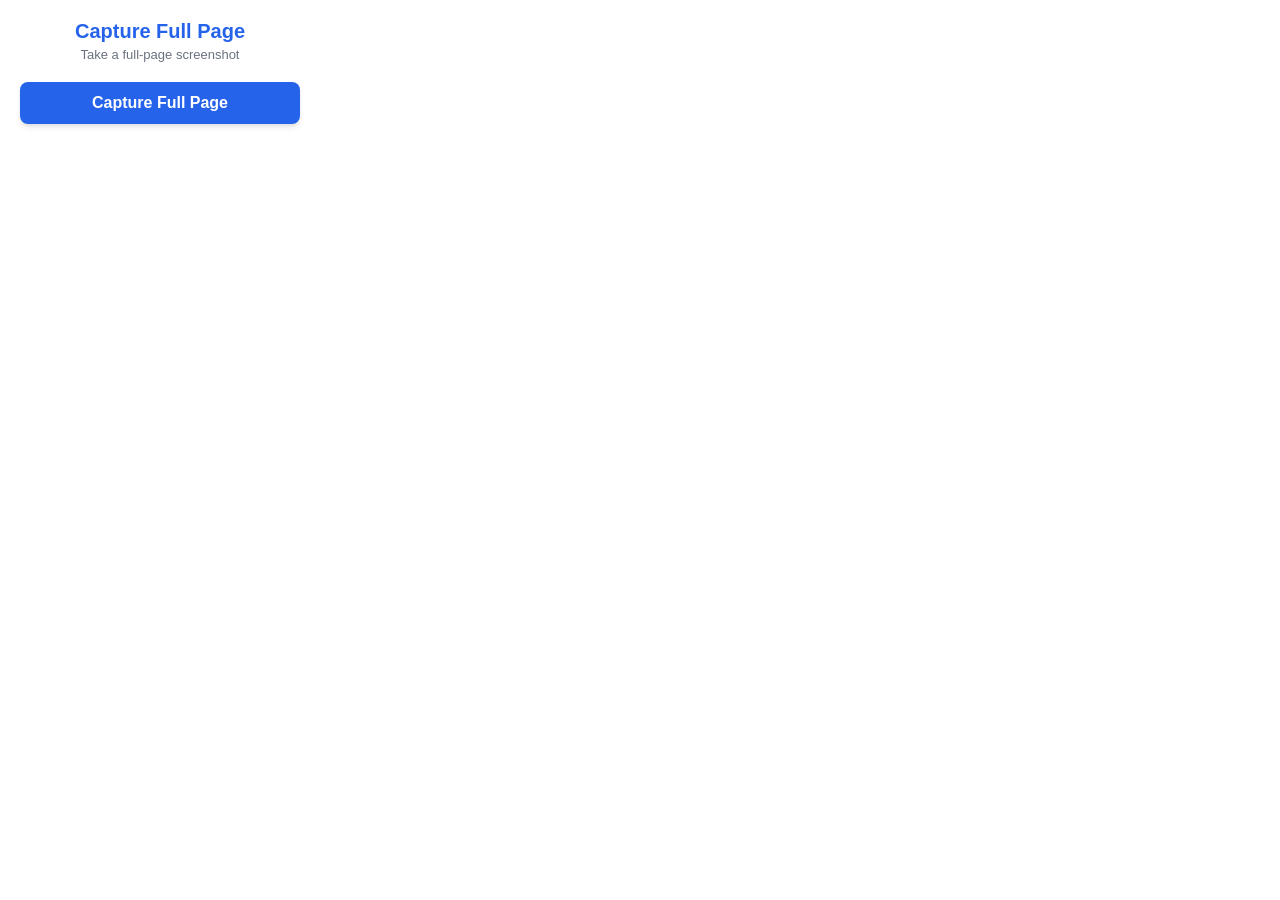
<file: src/pages/popup/index.html>
<!DOCTYPE html>
<html lang="en">
<head>
  <meta charset="UTF-8">
  <meta name="viewport" content="width=device-width, initial-scale=1.0">
  <title>Capture Full Page</title>
  <link rel="stylesheet" href="popup.css">
</head>
<body>
  <div class="container">
    <header>
      <h1>Capture Full Page</h1>
      <p class="subtitle" data-lang-en="Take a full-page screenshot" data-lang-lo="ຖ່າຍຮູບເຕັມໜ້າຈໍ">Take a full-page screenshot</p>
    </header>

    <main>
      <button id="captureBtn" class="primary-btn">
        <span class="btn-text" data-lang-en="Capture Full Page" data-lang-lo="ຖ່າຍຮູບເຕັມໜ້າ">Capture Full Page</span>
      </button>

      <div id="progressContainer" class="hidden">
        <div class="progress-bar">
          <div id="progressFill" class="progress-fill"></div>
        </div>
        <p id="progressText">0%</p>
      </div>

      <div id="statusMessage" class="status-message hidden"></div>
    </main>
  </div>
  <script src="popup.js"></script>
</body>
</html>
</file>
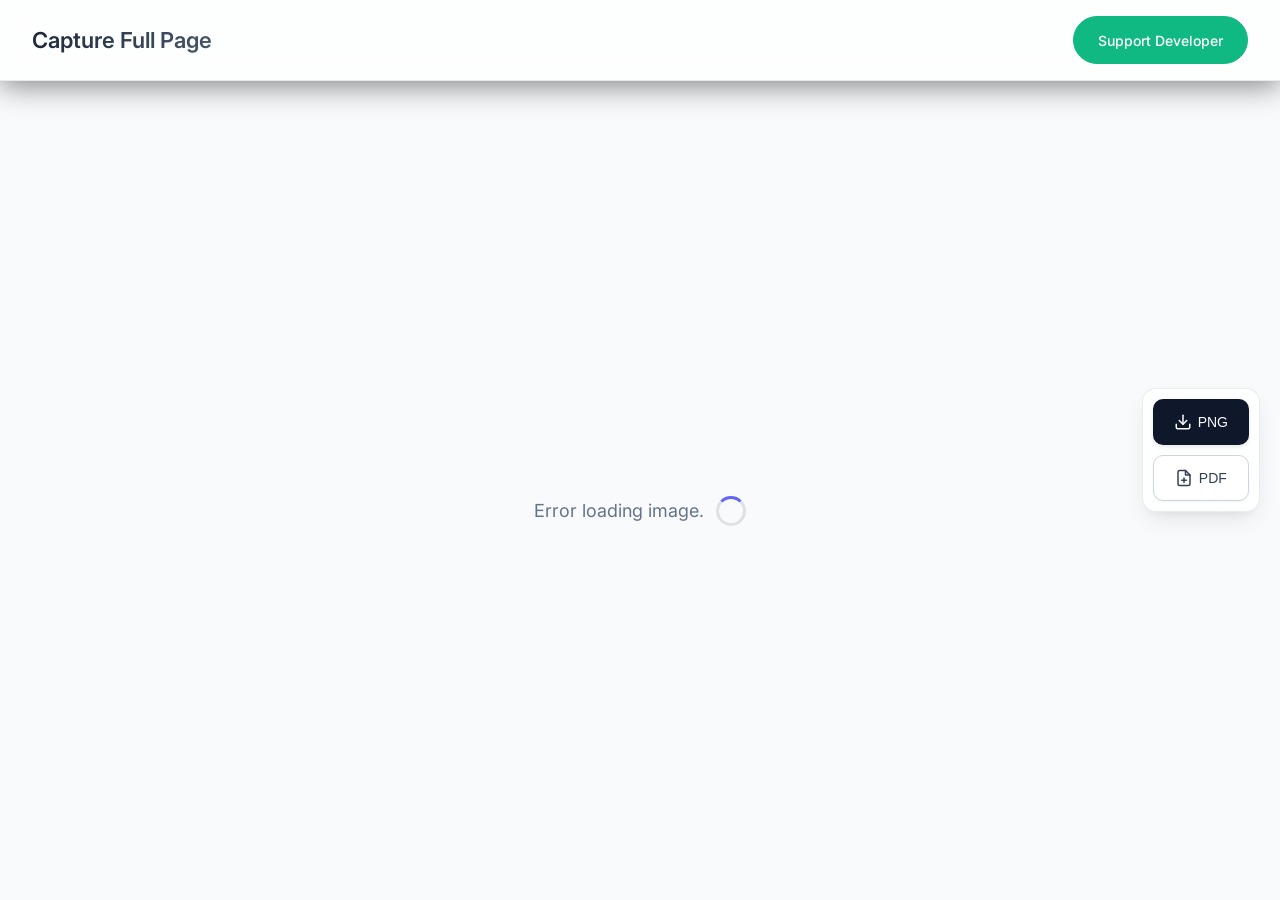
<file: src/pages/result/index.html>
<!DOCTYPE html>
<html lang="en">
<head>
  <meta charset="UTF-8">
  <meta name="viewport" content="width=device-width, initial-scale=1.0">
  <title>Screenshot Result</title>
  <link rel="preconnect" href="https://fonts.googleapis.com">
  <link rel="preconnect" href="https://fonts.gstatic.com" crossorigin>
  <link href="https://fonts.googleapis.com/css2?family=Inter:wght@400;500;600&family=Outfit:wght@300;400;600;800&display=swap" rel="stylesheet">
  <link rel="stylesheet" href="../../assets/lib/cropper.min.css">
  <link rel="stylesheet" href="result.css">
</head>
<body>
  <header class="toolbar">
    <h1>Capture Full Page</h1>
    <div class="toolbar-actions">
      <button id="cropBtn" class="btn secondary-btn" style="margin-right: 8px; display: none;">Crop Image</button>
      <button id="applyCropBtn" class="btn primary-btn" style="display: none; margin-right: 8px;">Apply Crop</button>
      <button id="cancelCropBtn" class="btn secondary-btn" style="display: none; margin-right: 8px;">Cancel</button>
      <a href="../donation/index.html" target="_blank" class="btn support-btn" title="Support the Developer">Support Developer</a>
    </div>
  </header>

  <main class="preview-container">
    <div id="loading" class="loading">Loading image...</div>
    <img id="previewImage" alt="Captured Screenshot" style="display: none;">
  </main>

  <aside class="floating-action-bar" aria-label="Download Options">
    <button id="downloadPngBtn" class="btn primary-btn" title="Download as PNG" aria-label="Download as PNG">
      <svg width="18" height="18" viewBox="0 0 24 24" fill="none" stroke="currentColor" stroke-width="2" stroke-linecap="round" stroke-linejoin="round" style="margin-right: 6px;"><path d="M21 15v4a2 2 0 0 1-2 2H5a2 2 0 0 1-2-2v-4"></path><polyline points="7 10 12 15 17 10"></polyline><line x1="12" y1="15" x2="12" y2="3"></line></svg>
      <span>PNG</span>
    </button>
    <button id="downloadPdfBtn" class="btn secondary-btn" title="Download as PDF" aria-label="Download as PDF">
      <svg width="18" height="18" viewBox="0 0 24 24" fill="none" stroke="currentColor" stroke-width="2" stroke-linecap="round" stroke-linejoin="round" style="margin-right: 6px;"><path d="M14 2H6a2 2 0 0 0-2 2v16a2 2 0 0 0 2 2h12a2 2 0 0 0 2-2V8z"></path><polyline points="14 2 14 8 20 8"></polyline><line x1="12" y1="18" x2="12" y2="12"></line><line x1="9" y1="15" x2="15" y2="15"></line></svg>
      <span>PDF</span>
    </button>
  </aside>

  <script src="../../assets/lib/cropper.min.js"></script>
  <script src="pdf-generator.js"></script>
  <script src="result.js"></script>
</body>
</html>
</file>
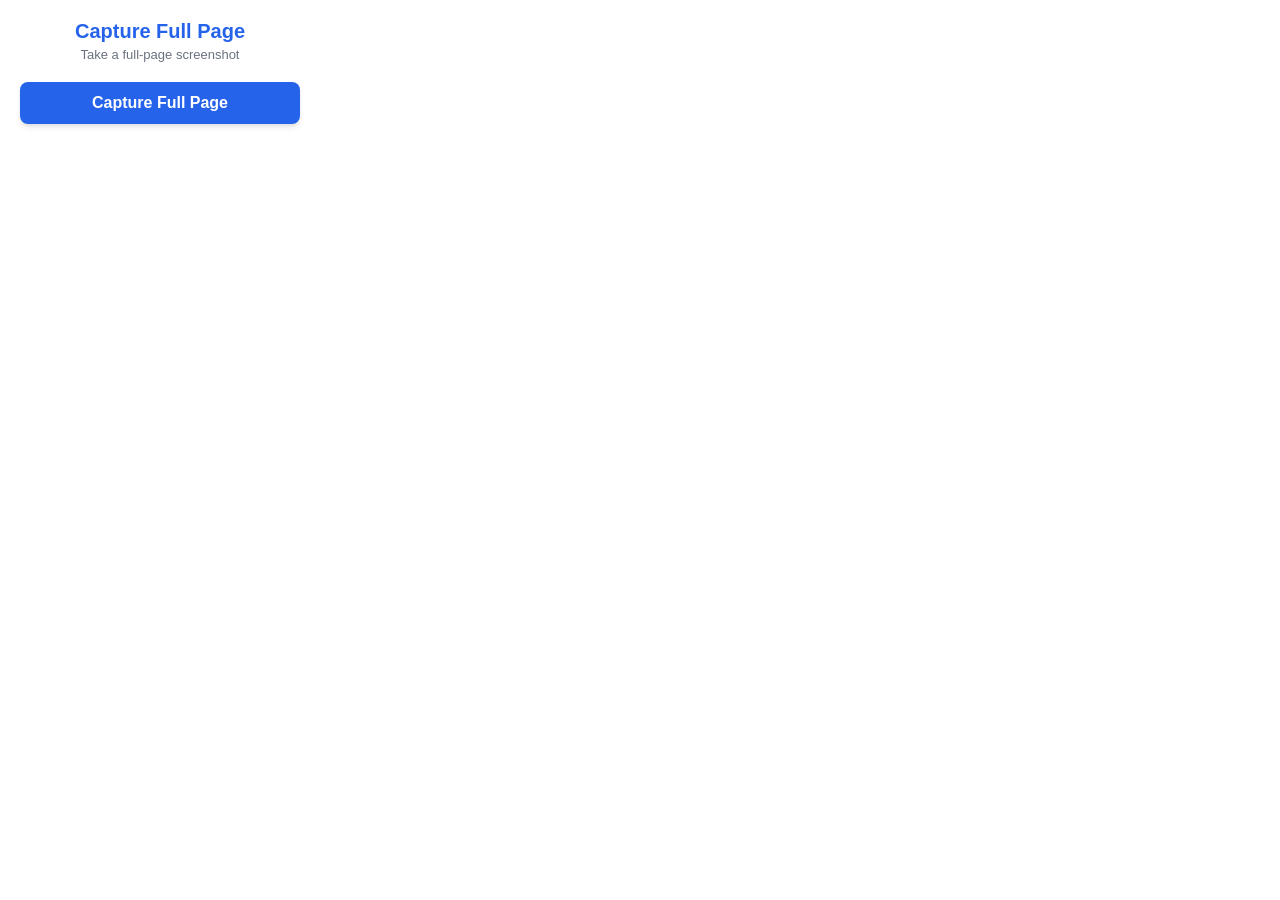
<file: popup.html>
<!DOCTYPE html>
<html lang="en">
<head>
  <meta charset="UTF-8">
  <meta name="viewport" content="width=device-width, initial-scale=1.0">
  <title>Capture Full Page</title>
  <link rel="stylesheet" href="popup.css">
</head>
<body>
  <div class="container">
    <header>
      <h1>Capture Full Page</h1>
      <p class="subtitle" data-lang-en="Take a full-page screenshot" data-lang-lo="ຖ່າຍຮູບເຕັມໜ້າຈໍ">Take a full-page screenshot</p>
    </header>

    <main>




      <button id="captureBtn" class="primary-btn">
        <span class="btn-text" data-lang-en="Capture Full Page" data-lang-lo="ຖ່າຍຮູບເຕັມໜ້າ">Capture Full Page</span>
      </button>

      <div id="progressContainer" class="hidden">
        <div class="progress-bar">
          <div id="progressFill" class="progress-fill"></div>
        </div>
        <p id="progressText">0%</p>
      </div>

      <div id="statusMessage" class="status-message hidden"></div>
    </main>
  </div>
  <script src="popup.js"></script>
</body>
</html>
</file>
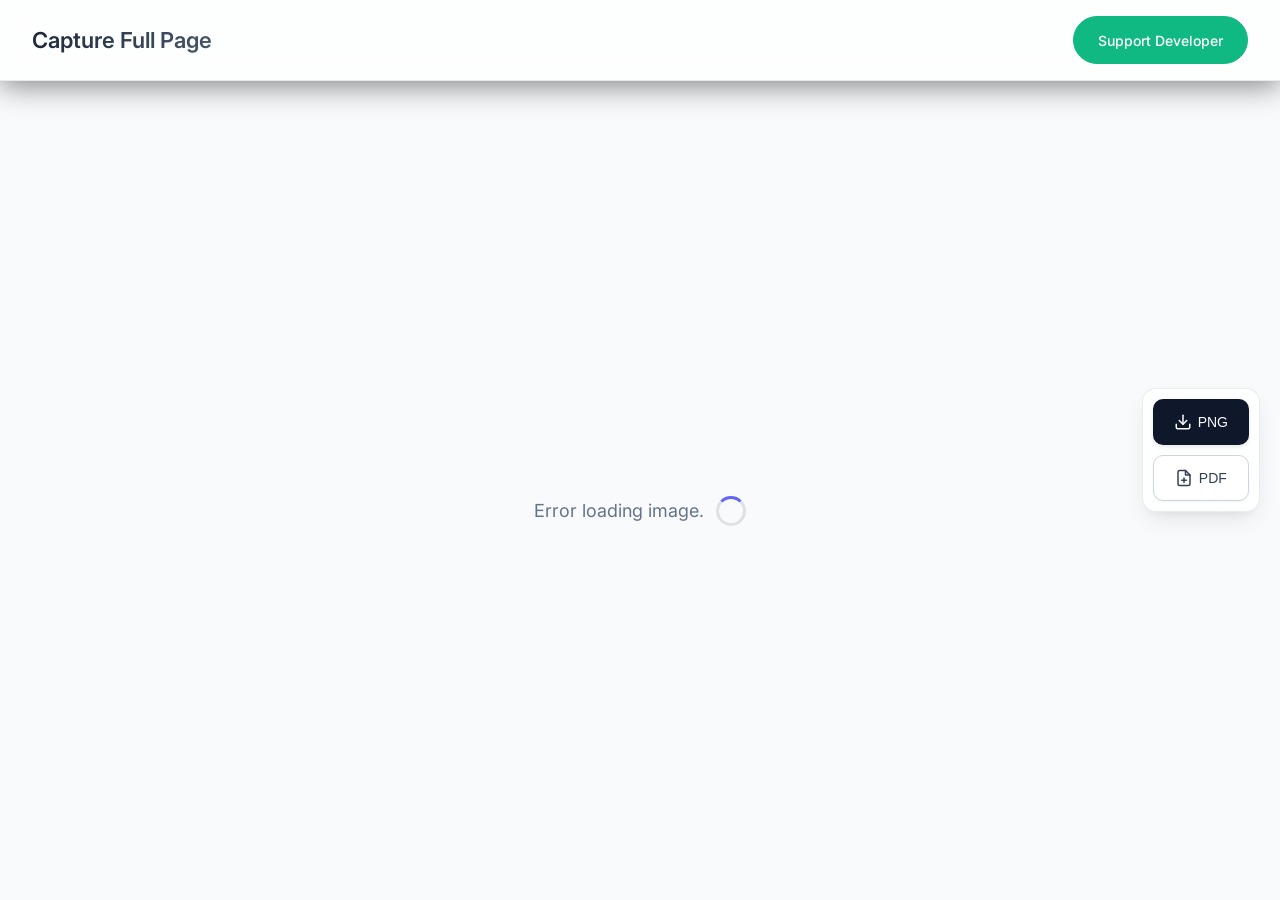
<file: src/pages/result/result.html>
<!DOCTYPE html>
<html lang="en">
<head>
  <meta charset="UTF-8">
  <meta name="viewport" content="width=device-width, initial-scale=1.0">
  <title>Screenshot Result</title>
  <link rel="preconnect" href="https://fonts.googleapis.com">
  <link rel="preconnect" href="https://fonts.gstatic.com" crossorigin>
  <link href="https://fonts.googleapis.com/css2?family=Inter:wght@400;500;600&family=Outfit:wght@300;400;600;800&display=swap" rel="stylesheet">
  <link rel="stylesheet" href="result.css">
</head>
<body>
  <header class="toolbar">
    <h1>Capture Full Page</h1>
    <div class="toolbar-actions">
      <a href="../donation-page/index.html" target="_blank" class="btn support-btn" title="Support the Developer">Support Developer</a>
    </div>
  </header>

  <main class="preview-container">
    <div id="loading" class="loading">Loading image...</div>
    <img id="previewImage" alt="Captured Screenshot" style="display: none;">
  </main>

  <aside class="floating-action-bar" aria-label="Download Options">
    <button id="downloadPngBtn" class="btn primary-btn" title="Download as PNG" aria-label="Download as PNG">
      <svg width="18" height="18" viewBox="0 0 24 24" fill="none" stroke="currentColor" stroke-width="2" stroke-linecap="round" stroke-linejoin="round" style="margin-right: 6px;"><path d="M21 15v4a2 2 0 0 1-2 2H5a2 2 0 0 1-2-2v-4"></path><polyline points="7 10 12 15 17 10"></polyline><line x1="12" y1="15" x2="12" y2="3"></line></svg>
      <span>PNG</span>
    </button>
    <button id="downloadPdfBtn" class="btn secondary-btn" title="Download as PDF" aria-label="Download as PDF">
      <svg width="18" height="18" viewBox="0 0 24 24" fill="none" stroke="currentColor" stroke-width="2" stroke-linecap="round" stroke-linejoin="round" style="margin-right: 6px;"><path d="M14 2H6a2 2 0 0 0-2 2v16a2 2 0 0 0 2 2h12a2 2 0 0 0 2-2V8z"></path><polyline points="14 2 14 8 20 8"></polyline><line x1="12" y1="18" x2="12" y2="12"></line><line x1="9" y1="15" x2="15" y2="15"></line></svg>
      <span>PDF</span>
    </button>
  </aside>

  <script src="pdf-generator.js"></script>
  <script src="result.js"></script>
</body>
</html>
</file>
<file: src/pages/popup/popup.css>
:root {
  --primary-color: #2563eb;
  --primary-hover: #1d4ed8;
  --bg-color: #ffffff;
  --text-color: #1f2937;
  --text-light: #6b7280;
  --border-color: #e5e7eb;
  --success-color: #10b981;
  --error-color: #ef4444;
  --shadow: 0 4px 6px -1px rgba(0, 0, 0, 0.1), 0 2px 4px -1px rgba(0, 0, 0, 0.06);
}

body {
  font-family: -apple-system, BlinkMacSystemFont, "Segoe UI", Roboto, Helvetica, Arial, sans-serif;
  margin: 0;
  padding: 0;
  width: 320px;
  background-color: var(--bg-color);
  color: var(--text-color);
}

.container {
  padding: 20px;
}

header {
  text-align: center;
  margin-bottom: 20px;
}

h1 {
  font-size: 20px;
  margin: 0 0 4px 0;
  color: var(--primary-color);
}

.subtitle {
  font-size: 13px;
  color: var(--text-light);
  margin: 0;
}

.options {
  display: flex;
  align-items: center;
  justify-content: space-between;
  margin-bottom: 16px;
  padding: 12px;
  background-color: #f9fafb;
  border-radius: 8px;
  border: 1px solid var(--border-color);
}

.options label {
  font-size: 14px;
  font-weight: 500;
}

select {
  padding: 6px 12px;
  border: 1px solid var(--border-color);
  border-radius: 6px;
  background-color: white;
  font-size: 14px;
  outline: none;
  cursor: pointer;
}

select:focus {
  border-color: var(--primary-color);
}

.language-toggle {
  margin-bottom: 20px;
  font-size: 12px;
  color: var(--text-light);
}

.language-toggle label {
  display: flex;
  align-items: center;
  cursor: pointer;
}

.language-toggle input {
  margin-right: 8px;
  cursor: pointer;
}

.primary-btn {
  width: 100%;
  padding: 12px;
  background-color: var(--primary-color);
  color: white;
  border: none;
  border-radius: 8px;
  font-size: 16px;
  font-weight: 600;
  cursor: pointer;
  transition: background-color 0.2s, opacity 0.2s;
  box-shadow: var(--shadow);
}

.primary-btn:hover:not(:disabled) {
  background-color: var(--primary-hover);
}

.primary-btn:disabled {
  background-color: var(--text-light);
  cursor: not-allowed;
  opacity: 0.7;
}

.hidden {
  display: none !important;
}

#progressContainer {
  margin-top: 20px;
  text-align: center;
}

.progress-bar {
  width: 100%;
  height: 8px;
  background-color: #e5e7eb;
  border-radius: 4px;
  overflow: hidden;
  margin-bottom: 8px;
}

.progress-fill {
  height: 100%;
  background-color: var(--primary-color);
  width: 0%;
  transition: width 0.3s ease;
}

#progressText {
  font-size: 14px;
  font-weight: 500;
  margin: 0;
  color: var(--text-light);
}

.status-message {
  margin-top: 16px;
  padding: 10px;
  border-radius: 6px;
  font-size: 14px;
  text-align: center;
  font-weight: 500;
}

.status-message.success {
  background-color: #ecfdf5;
  color: var(--success-color);
  border: 1px solid #a7f3d0;
}

.status-message.error {
  background-color: #fef2f2;
  color: var(--error-color);
  border: 1px solid #fecaca;
}
</file>
<file: src/pages/result/result.css>
:root {
  --bg-color: #f8fafc;
  --header-bg: rgba(255, 255, 255, 0.75);
  --border-color: rgba(0, 0, 0, 0.08);
  --text-main: #0f172a;
  --primary-color: #6366f1;
  --primary-hover: #4f46e5;
  --secondary-color: #ec4899;
  --secondary-hover: #db2777;
  --support-color: #10b981;
  --support-hover: #059669;
}

body {
  font-family: 'Inter', -apple-system, BlinkMacSystemFont, "Segoe UI", Roboto, sans-serif;
  margin: 0;
  padding: 0;
  background-color: var(--bg-color);
  color: var(--text-main);
  display: flex;
  flex-direction: column;
  min-height: 100vh;
}

/* Custom Scrollbar for better UI */
::-webkit-scrollbar {
  width: 10px;
  height: 10px;
}
::-webkit-scrollbar-track {
  background: var(--bg-color);
}
::-webkit-scrollbar-thumb {
  background: rgba(0, 0, 0, 0.15);
  border-radius: 5px;
}
::-webkit-scrollbar-thumb:hover {
  background: rgba(0, 0, 0, 0.25);
}

.toolbar {
  display: flex;
  justify-content: space-between;
  align-items: center;
  padding: 16px 32px;
  background: var(--header-bg);
  backdrop-filter: blur(12px);
  -webkit-backdrop-filter: blur(12px);
  border-bottom: 1px solid var(--border-color);
  box-shadow: 0 4px 30px rgba(0, 0, 0, 0.5);
  position: sticky;
  top: 0;
  z-index: 10;
}

h1 {
  font-size: 22px;
  font-weight: 600;
  margin: 0;
  background: linear-gradient(to right, #1e293b, #475569);
  -webkit-background-clip: text;
  background-clip: text;
  -webkit-text-fill-color: transparent;
}

.toolbar-actions {
  display: flex;
  gap: 12px;
}

/* Floating Action Bar */
.floating-action-bar {
  position: fixed;
  top: 50%;
  right: 20px;
  transform: translateY(-50%);
  display: flex;
  flex-direction: column;
  gap: 10px;
  padding: 10px;
  background: rgba(255, 255, 255, 0.85);
  backdrop-filter: blur(16px);
  -webkit-backdrop-filter: blur(16px);
  border: 1px solid rgba(0, 0, 0, 0.08);
  border-radius: 14px;
  box-shadow: 0 10px 25px -5px rgba(0, 0, 0, 0.1), 0 8px 10px -6px rgba(0, 0, 0, 0.05);
  z-index: 100;
}

@keyframes pulse-glow {
  0% {
    box-shadow: 0 0 0 0 rgba(16, 185, 129, 0.7);
    transform: scale(1);
  }
  50% {
    box-shadow: 0 0 0 10px rgba(16, 185, 129, 0);
    transform: scale(1.05);
  }
  100% {
    box-shadow: 0 0 0 0 rgba(16, 185, 129, 0);
    transform: scale(1);
  }
}

.btn {
  display: inline-flex;
  align-items: center;
  justify-content: center;
  height: 46px;
  padding: 0 20px;
  border: 1px solid transparent;
  border-radius: 10px;
  font-size: 14px;
  font-weight: 500;
  cursor: pointer;
  transition: all 150ms cubic-bezier(0.4, 0, 0.2, 1);
  color: white;
  text-decoration: none;
}

.btn:hover {
  transform: translateY(-1px);
}

.btn:active {
  transform: scale(0.98);
}

.btn:focus-visible {
  outline: 2px solid var(--primary-color);
  outline-offset: 2px;
}

/* Specific Buttons */
.support-btn {
  background-color: var(--support-color) !important;
  border-color: var(--support-color) !important;
  border-radius: 50px; /* Keep pill shape for toolbar button */
  padding: 0 24px;
  animation: pulse-glow 2s infinite;
}
.support-btn:hover {
  background-color: var(--support-hover) !important;
  animation: none;
  transform: translateY(-2px) scale(1.05);
  box-shadow: 0 8px 15px -3px rgba(16, 185, 129, 0.4);
}

.primary-btn {
  background-color: #0f172a; /* Strong elegant accent */
  color: #f8fafc;
  box-shadow: 0 2px 4px rgba(0, 0, 0, 0.1);
}
.primary-btn:hover {
  background-color: #1e293b;
  box-shadow: 0 6px 12px -2px rgba(0, 0, 0, 0.15);
}

.secondary-btn {
  background-color: #ffffff;
  color: #334155;
  border-color: #cbd5e1;
  box-shadow: 0 1px 2px rgba(0, 0, 0, 0.05);
}
.secondary-btn:hover {
  background-color: #f8fafc;
  border-color: #94a3b8;
  box-shadow: 0 4px 6px -1px rgba(0, 0, 0, 0.1);
}

/* Responsive Action Bar */
@media (max-width: 768px) {
  .floating-action-bar {
    top: auto;
    bottom: 24px;
    right: 50%;
    transform: translateX(50%);
    flex-direction: row;
    padding: 8px;
    border-radius: 100px;
  }
  
  .btn {
    border-radius: 100px;
  }

  .floating-action-bar .btn span {
    display: none; /* Icon only on mobile */
  }
  
  .floating-action-bar .btn svg {
    margin-right: 0 !important;
  }
}

.preview-container {
  flex: 1;
  display: flex;
  justify-content: center;
  padding: 40px;
  overflow: auto;
}

.loading {
  font-size: 18px;
  color: #64748b;
  margin-top: 40px;
  display: flex;
  align-items: center;
  gap: 12px;
}
.loading::after {
  content: "";
  width: 24px;
  height: 24px;
  border: 3px solid rgba(0,0,0,0.1);
  border-top-color: var(--primary-color);
  border-radius: 50%;
  animation: spin 1s linear infinite;
}
@keyframes spin { 100% { transform: rotate(360deg); } }

#previewImage {
  max-width: 100%;
  box-shadow: 0 25px 50px -12px rgba(0, 0, 0, 0.5), 0 0 0 1px var(--border-color);
  border-radius: 12px;
  display: block;
  image-rendering: high-quality;
}

/* Print Styles for PDF Generation */
@media print {
  @page {
    margin: 0;
    size: auto;
  }
  
  body {
    background-color: white;
    margin: 0;
    padding: 0;
  }

  .toolbar {
    display: none !important;
  }

  .preview-container {
    padding: 0;
    display: block;
    overflow: visible;
  }

  #previewImage {
    box-shadow: none;
    border-radius: 0;
    border: none;
    width: 100%;
    max-width: 100%;
    height: auto;
    display: block;
    page-break-inside: avoid;
  }
}
</file>
<file: popup.css>
:root {
  --primary-color: #2563eb;
  --primary-hover: #1d4ed8;
  --bg-color: #ffffff;
  --text-color: #1f2937;
  --text-light: #6b7280;
  --border-color: #e5e7eb;
  --success-color: #10b981;
  --error-color: #ef4444;
  --shadow: 0 4px 6px -1px rgba(0, 0, 0, 0.1), 0 2px 4px -1px rgba(0, 0, 0, 0.06);
}

body {
  font-family: -apple-system, BlinkMacSystemFont, "Segoe UI", Roboto, Helvetica, Arial, sans-serif;
  margin: 0;
  padding: 0;
  width: 320px;
  background-color: var(--bg-color);
  color: var(--text-color);
}

.container {
  padding: 20px;
}

header {
  text-align: center;
  margin-bottom: 20px;
}

h1 {
  font-size: 20px;
  margin: 0 0 4px 0;
  color: var(--primary-color);
}

.subtitle {
  font-size: 13px;
  color: var(--text-light);
  margin: 0;
}

.options {
  display: flex;
  align-items: center;
  justify-content: space-between;
  margin-bottom: 16px;
  padding: 12px;
  background-color: #f9fafb;
  border-radius: 8px;
  border: 1px solid var(--border-color);
}

.options label {
  font-size: 14px;
  font-weight: 500;
}

select {
  padding: 6px 12px;
  border: 1px solid var(--border-color);
  border-radius: 6px;
  background-color: white;
  font-size: 14px;
  outline: none;
  cursor: pointer;
}

select:focus {
  border-color: var(--primary-color);
}

.language-toggle {
  margin-bottom: 20px;
  font-size: 12px;
  color: var(--text-light);
}

.language-toggle label {
  display: flex;
  align-items: center;
  cursor: pointer;
}

.language-toggle input {
  margin-right: 8px;
  cursor: pointer;
}

.primary-btn {
  width: 100%;
  padding: 12px;
  background-color: var(--primary-color);
  color: white;
  border: none;
  border-radius: 8px;
  font-size: 16px;
  font-weight: 600;
  cursor: pointer;
  transition: background-color 0.2s, opacity 0.2s;
  box-shadow: var(--shadow);
}

.primary-btn:hover:not(:disabled) {
  background-color: var(--primary-hover);
}

.primary-btn:disabled {
  background-color: var(--text-light);
  cursor: not-allowed;
  opacity: 0.7;
}

.hidden {
  display: none !important;
}

#progressContainer {
  margin-top: 20px;
  text-align: center;
}

.progress-bar {
  width: 100%;
  height: 8px;
  background-color: #e5e7eb;
  border-radius: 4px;
  overflow: hidden;
  margin-bottom: 8px;
}

.progress-fill {
  height: 100%;
  background-color: var(--primary-color);
  width: 0%;
  transition: width 0.3s ease;
}

#progressText {
  font-size: 14px;
  font-weight: 500;
  margin: 0;
  color: var(--text-light);
}

.status-message {
  margin-top: 16px;
  padding: 10px;
  border-radius: 6px;
  font-size: 14px;
  text-align: center;
  font-weight: 500;
}

.status-message.success {
  background-color: #ecfdf5;
  color: var(--success-color);
  border: 1px solid #a7f3d0;
}

.status-message.error {
  background-color: #fef2f2;
  color: var(--error-color);
  border: 1px solid #fecaca;
}
</file>
<file: src/assets/lib/cropper.min.css>
/*!
 * Cropper.js v1.6.1
 * https://fengyuanchen.github.io/cropperjs
 *
 * Copyright 2015-present Chen Fengyuan
 * Released under the MIT license
 *
 * Date: 2023-09-17T03:44:17.565Z
 */.cropper-container{direction:ltr;font-size:0;line-height:0;position:relative;-ms-touch-action:none;touch-action:none;-webkit-user-select:none;-moz-user-select:none;-ms-user-select:none;user-select:none}.cropper-container img{backface-visibility:hidden;display:block;height:100%;image-orientation:0deg;max-height:none!important;max-width:none!important;min-height:0!important;min-width:0!important;width:100%}.cropper-canvas,.cropper-crop-box,.cropper-drag-box,.cropper-modal,.cropper-wrap-box{bottom:0;left:0;position:absolute;right:0;top:0}.cropper-canvas,.cropper-wrap-box{overflow:hidden}.cropper-drag-box{background-color:#fff;opacity:0}.cropper-modal{background-color:#000;opacity:.5}.cropper-view-box{display:block;height:100%;outline:1px solid #39f;outline-color:rgba(51,153,255,.75);overflow:hidden;width:100%}.cropper-dashed{border:0 dashed #eee;display:block;opacity:.5;position:absolute}.cropper-dashed.dashed-h{border-bottom-width:1px;border-top-width:1px;height:33.33333%;left:0;top:33.33333%;width:100%}.cropper-dashed.dashed-v{border-left-width:1px;border-right-width:1px;height:100%;left:33.33333%;top:0;width:33.33333%}.cropper-center{display:block;height:0;left:50%;opacity:.75;position:absolute;top:50%;width:0}.cropper-center:after,.cropper-center:before{background-color:#eee;content:" ";display:block;position:absolute}.cropper-center:before{height:1px;left:-3px;top:0;width:7px}.cropper-center:after{height:7px;left:0;top:-3px;width:1px}.cropper-face,.cropper-line,.cropper-point{display:block;height:100%;opacity:.1;position:absolute;width:100%}.cropper-face{background-color:#fff;left:0;top:0}.cropper-line{background-color:#39f}.cropper-line.line-e{cursor:ew-resize;right:-3px;top:0;width:5px}.cropper-line.line-n{cursor:ns-resize;height:5px;left:0;top:-3px}.cropper-line.line-w{cursor:ew-resize;left:-3px;top:0;width:5px}.cropper-line.line-s{bottom:-3px;cursor:ns-resize;height:5px;left:0}.cropper-point{background-color:#39f;height:5px;opacity:.75;width:5px}.cropper-point.point-e{cursor:ew-resize;margin-top:-3px;right:-3px;top:50%}.cropper-point.point-n{cursor:ns-resize;left:50%;margin-left:-3px;top:-3px}.cropper-point.point-w{cursor:ew-resize;left:-3px;margin-top:-3px;top:50%}.cropper-point.point-s{bottom:-3px;cursor:s-resize;left:50%;margin-left:-3px}.cropper-point.point-ne{cursor:nesw-resize;right:-3px;top:-3px}.cropper-point.point-nw{cursor:nwse-resize;left:-3px;top:-3px}.cropper-point.point-sw{bottom:-3px;cursor:nesw-resize;left:-3px}.cropper-point.point-se{bottom:-3px;cursor:nwse-resize;height:20px;opacity:1;right:-3px;width:20px}@media (min-width:768px){.cropper-point.point-se{height:15px;width:15px}}@media (min-width:992px){.cropper-point.point-se{height:10px;width:10px}}@media (min-width:1200px){.cropper-point.point-se{height:5px;opacity:.75;width:5px}}.cropper-point.point-se:before{background-color:#39f;bottom:-50%;content:" ";display:block;height:200%;opacity:0;position:absolute;right:-50%;width:200%}.cropper-invisible{opacity:0}.cropper-bg{background-image:url("[data-uri]")}.cropper-hide{display:block;height:0;position:absolute;width:0}.cropper-hidden{display:none!important}.cropper-move{cursor:move}.cropper-crop{cursor:crosshair}.cropper-disabled .cropper-drag-box,.cropper-disabled .cropper-face,.cropper-disabled .cropper-line,.cropper-disabled .cropper-point{cursor:not-allowed}
</file>
